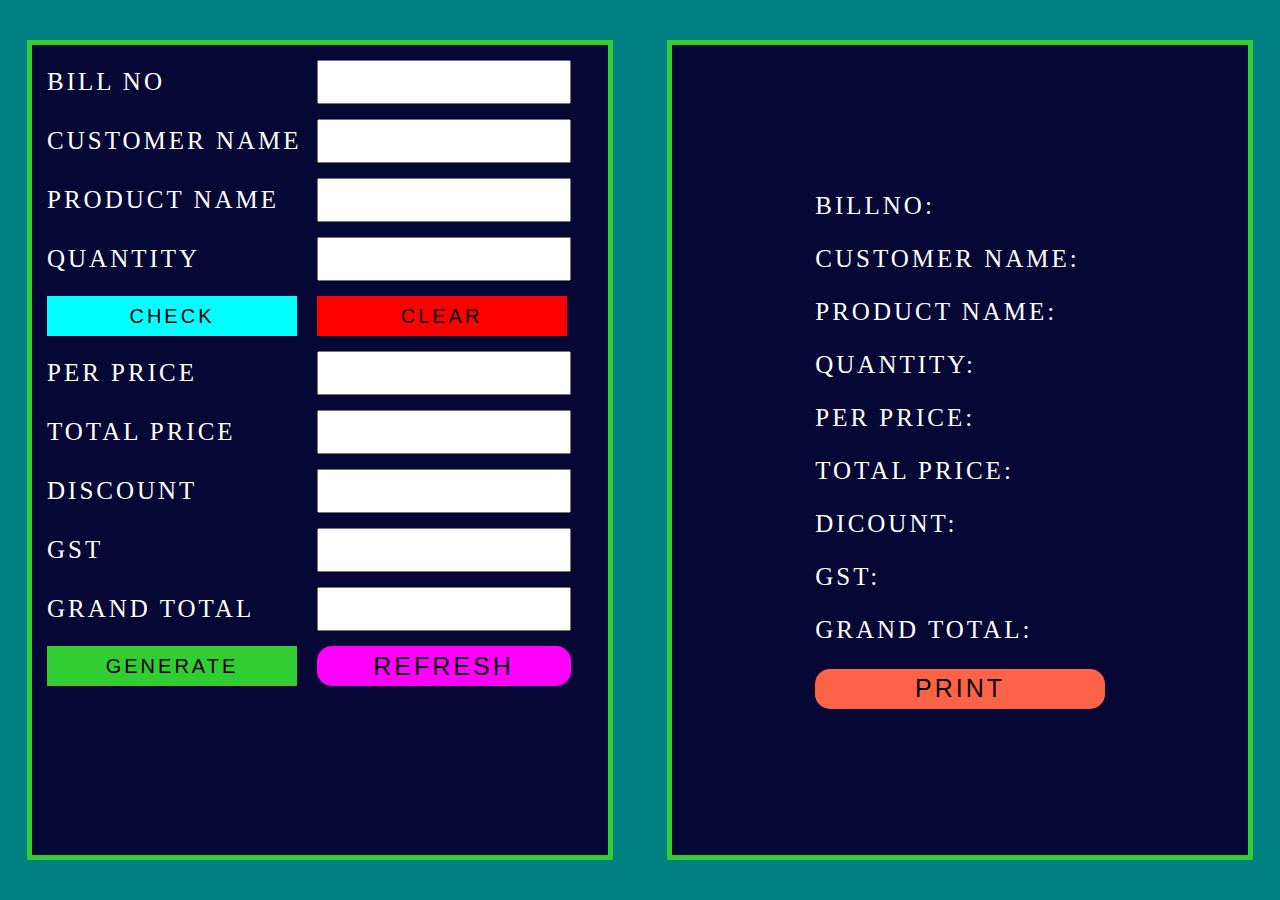
<file: index.html>
<!DOCTYPE html>
<html lang="en">
<head>
    <meta charset="UTF-8">
    <meta name="viewport" content="width=device-width, initial-scale=1.0">
    <title>Document</title>
    <link rel="stylesheet" href="home.css">
</head>
<body>
    <div class="container">
        <div class="container1" >
            <table cellspacing="15px">
               <tr>
                   <td>Bill No</td>
                   <td><input type="text" id="billno" class="button"></td>
               </tr>
               <tr>
                   <td>customer name</td>
                   <td><input type="text" id="cname" class="button"></td>
               </tr>
               <tr>
                   <td>product name</td>
                   <td>
                       <input list="browsers" name="browser" id="pname" class="button">
                       <datalist id="browsers">
                           <option value="milk">
                           <option value="chacolate"> 
                           <option value="rice"> 
                           <option value="noodles"> 
                       </datalist>
                   </td>
               </tr>
               <tr>
                   <td>quantity</td>
                   <td><input type="text" id="qty" class="button"></td>
               </tr>
               <tr>
                   <td><button onclick="check()" class="button1">check</button></td>
                   <td><button onclick="clr()" class="button2">clear</button></td>
               </tr>
               <tr>
                   <td>per price</td>
                   <td><input type="text" id="pprice" class="button"></td>
               </tr>
               <tr>
                   <td>total price</td>
                   <td><input type="text" id="tprice" class="button"></td>
               </tr>
               <tr>
                   <td>discount</td>
                   <td><input type="text" id="disc" class="button"></td>
               </tr>
               <tr>
                   <td>gst</td>
                   <td><input type="text" id="gst" class="button"></td>
               </tr>
               <tr>
                   <td>grand total</td>
                   <td><input type="text" id="tot" class="button"></td>
               </tr>
               <tr>
                   
                   <td> <button onclick="generate()" class="button3">generate</button></td>
                   <td><button onclick="feresh()" class="btn1">refresh</button></td>
               </tr>
       
            </table>
            </div>
            <div class="container2"  >

                <table cellspacing="25px">
                    <tr>
                        <td> <label id="print1"  >billno:</label></td>
                        <td><label id="line1"></label>
                        </td>
                    </tr>
                    <tr>
                        <td> <label  id="print2">customer name:</label></td>
                        <td><label id="line2"></label>
                        </td>
                    </tr>
                    <tr>
                        <td> <label  id="print3">product name:</label></td>
                        <td><label id="line3"></label>
                        </td>
                    </tr>
                    <tr>
                        <td> <label  id="print4">quantity:</label></td>
                        <td><label id="line4"></label>
                        </td>
                    </tr>
                    <tr>
                        <td> <label  id="print5">per price:</label></td>
                        <td><label id="line5"></label>
                        </td>
                    </tr>
                    <tr>
                        <td> <label  id="print6">total price:</label></td>
                        <td><label id="line6"></label>
                        </td>
                    </tr>
                    <tr>
                        <td> <label  id="print7">dicount:</label></td>
                        <td><label id="line7"></label>
                        </td>
                    </tr>
                    <tr>
                        <td> <label  id="print8">gst:</label></td>
                        <td><label id="line8"></label>
                        </td>
                    </tr>
                    <tr>
                        <td> <label  id="print9">grand total:</label></td>
                        <td><label id="line9"></label>
                        </td>
                    </tr>
                    <tr>
                        <td colspan="2"><button class="btn" id="print" onclick="ans()">print</button></td>
                    </tr>
                   
                </table>
                
                <!--h1 id="line1"></h1>
                <h1 id="line2"></h1>
                <h1 id="line3"></h1>
                <h1 id="line4"></h1>
                <h1 id="line5"></h1>
                <h1 id="line6"></h1>
                <h1 id="line7"></h1>
                <h1 id="line8"></h1>
                <h1 id="line9"></h1>-->
                

       
            </div>
          
    </div>
   

    <script src="home.js">

    </script>
    
</body>
</html>
</file>
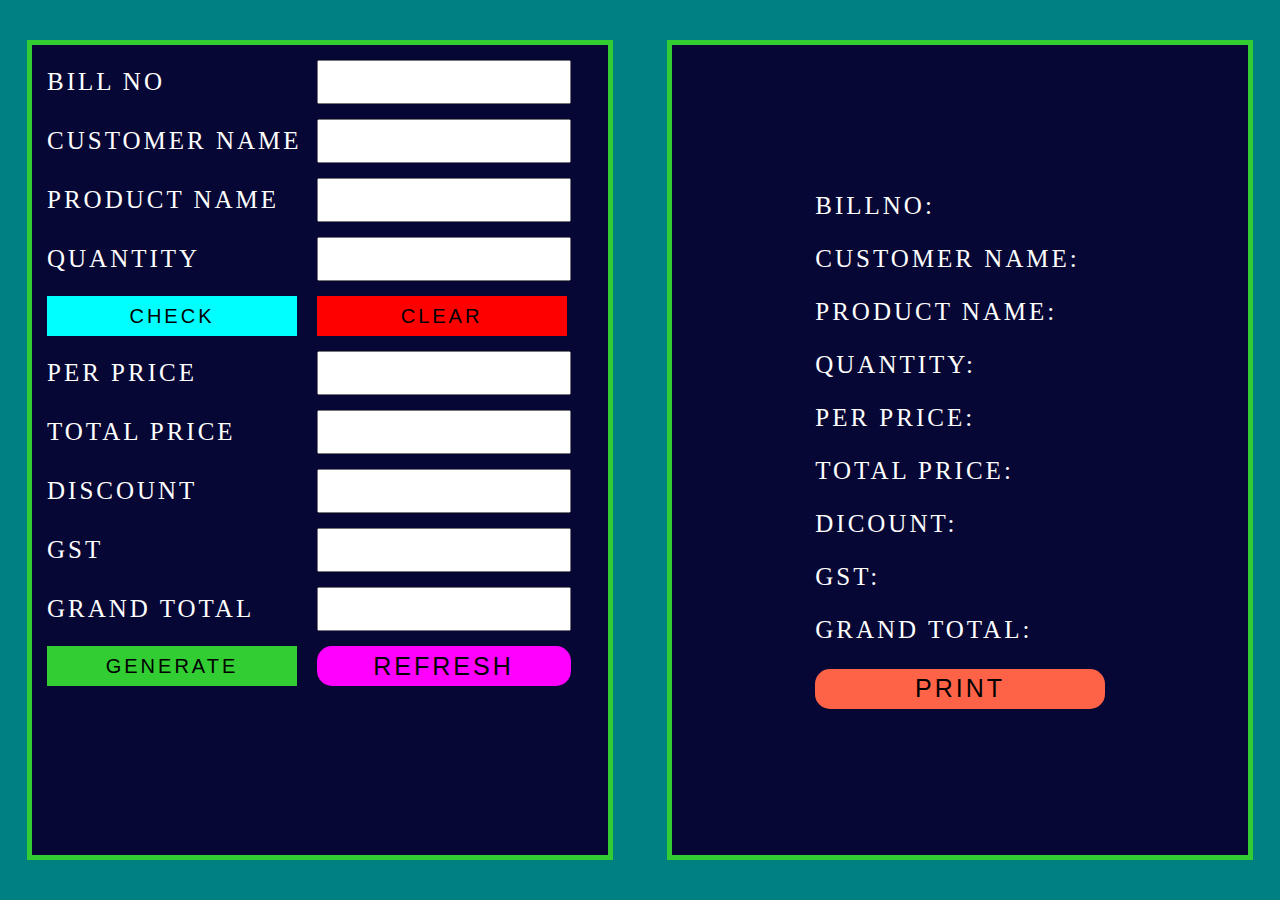
<file: home.html>
<!DOCTYPE html>
<html lang="en">
<head>
    <meta charset="UTF-8">
    <meta name="viewport" content="width=device-width, initial-scale=1.0">
    <title>Document</title>
    <link rel="stylesheet" href="home.css">
</head>
<body>
    <div class="container">
        <div class="container1" >
            <table cellspacing="15px">
               <tr>
                   <td>Bill No</td>
                   <td><input type="text" id="billno" class="button"></td>
               </tr>
               <tr>
                   <td>customer name</td>
                   <td><input type="text" id="cname" class="button"></td>
               </tr>
               <tr>
                   <td>product name</td>
                   <td>
                       <input list="browsers" name="browser" id="pname" class="button">
                       <datalist id="browsers">
                           <option value="milk">
                           <option value="chacolate"> 
                           <option value="rice"> 
                           <option value="noodles"> 
                       </datalist>
                   </td>
               </tr>
               <tr>
                   <td>quantity</td>
                   <td><input type="text" id="qty" class="button"></td>
               </tr>
               <tr>
                   <td><button onclick="check()" class="button1">check</button></td>
                   <td><button onclick="clr()" class="button2">clear</button></td>
               </tr>
               <tr>
                   <td>per price</td>
                   <td><input type="text" id="pprice" class="button"></td>
               </tr>
               <tr>
                   <td>total price</td>
                   <td><input type="text" id="tprice" class="button"></td>
               </tr>
               <tr>
                   <td>discount</td>
                   <td><input type="text" id="disc" class="button"></td>
               </tr>
               <tr>
                   <td>gst</td>
                   <td><input type="text" id="gst" class="button"></td>
               </tr>
               <tr>
                   <td>grand total</td>
                   <td><input type="text" id="tot" class="button"></td>
               </tr>
               <tr>
                   
                   <td> <button onclick="generate()" class="button3">generate</button></td>
                   <td><button onclick="feresh()" class="btn1">refresh</button></td>
               </tr>
       
            </table>
            </div>
            <div class="container2"  >

                <table cellspacing="25px">
                    <tr>
                        <td> <label id="print1"  >billno:</label></td>
                        <td><label id="line1"></label>
                        </td>
                    </tr>
                    <tr>
                        <td> <label  id="print2">customer name:</label></td>
                        <td><label id="line2"></label>
                        </td>
                    </tr>
                    <tr>
                        <td> <label  id="print3">product name:</label></td>
                        <td><label id="line3"></label>
                        </td>
                    </tr>
                    <tr>
                        <td> <label  id="print4">quantity:</label></td>
                        <td><label id="line4"></label>
                        </td>
                    </tr>
                    <tr>
                        <td> <label  id="print5">per price:</label></td>
                        <td><label id="line5"></label>
                        </td>
                    </tr>
                    <tr>
                        <td> <label  id="print6">total price:</label></td>
                        <td><label id="line6"></label>
                        </td>
                    </tr>
                    <tr>
                        <td> <label  id="print7">dicount:</label></td>
                        <td><label id="line7"></label>
                        </td>
                    </tr>
                    <tr>
                        <td> <label  id="print8">gst:</label></td>
                        <td><label id="line8"></label>
                        </td>
                    </tr>
                    <tr>
                        <td> <label  id="print9">grand total:</label></td>
                        <td><label id="line9"></label>
                        </td>
                    </tr>
                    <tr>
                        <td colspan="2"><button class="btn" id="print" onclick="ans()">print</button></td>
                    </tr>
                   
                </table>
                
                <!--h1 id="line1"></h1>
                <h1 id="line2"></h1>
                <h1 id="line3"></h1>
                <h1 id="line4"></h1>
                <h1 id="line5"></h1>
                <h1 id="line6"></h1>
                <h1 id="line7"></h1>
                <h1 id="line8"></h1>
                <h1 id="line9"></h1>-->
                

       
            </div>
          
    </div>
   

    <script src="home.js">

    </script>
    
</body>
</html>
</file>
<file: home.css>
*{
    margin: 0px;
    padding: 0px;
}
body{
    width: 100%;
    height: 100vh;
    background-color: white;
}   
.container{
    width: 100%;
    height: 100vh;
    background-color: teal;
    display: flex;
    align-items: center;
    justify-content:space-around;
   
}
.container1{
    width:45%;
    height:90vh ;
    background-color: rgb(7, 7, 53);
    border: 5px solid limegreen;
    
   
 
  
}
.container2{
    width:45%;
    height: 90vh;
    background-color:rgb(7, 7, 53);
    border: 5px solid limegreen;
  

    
}

table{
    color: white;
    text-transform: uppercase;
    letter-spacing: 3px;
    font-size: 25px;
  
}
.button{
    width: 250px;
    height: 40px;
    font-size: 20px;

}
.button2{
    width: 250px;
    height: 40px;
    font-size: 20px;
    background-color: red;
    border: none;
    text-transform: uppercase;
    letter-spacing: 3px;
}
.button1{
    width: 250px;
    height: 40px;
    font-size: 20px;
    background-color: aqua;
    border: none;
    text-transform: uppercase;
    letter-spacing: 3px;
}
.button3{
    width: 250px;
    height: 40px;
    font-size: 20px;
    background-color: limegreen;
    border: none;
    text-transform: uppercase;
    letter-spacing: 3px;
}
.container2 h1{
    font-size: 25px;
    text-transform: uppercase;
    line-height: 60px;
    color: white;
}
.container2 {
    display: flex;
    align-items: center;
    justify-content: center;
}
.btn{
    width: 100%;
    height: 40px;
    font-size: 25px;
    background-color: tomato;
    border: none;
    text-transform: uppercase;
    letter-spacing: 3px;
    border-radius: 15px;
}
.btn1{
    width: 100%;
    height: 40px;
    font-size: 25px;
    background-color: magenta;
    border: none;
    text-transform: uppercase;
    letter-spacing: 3px;
    border-radius: 15px;
}
</file>
